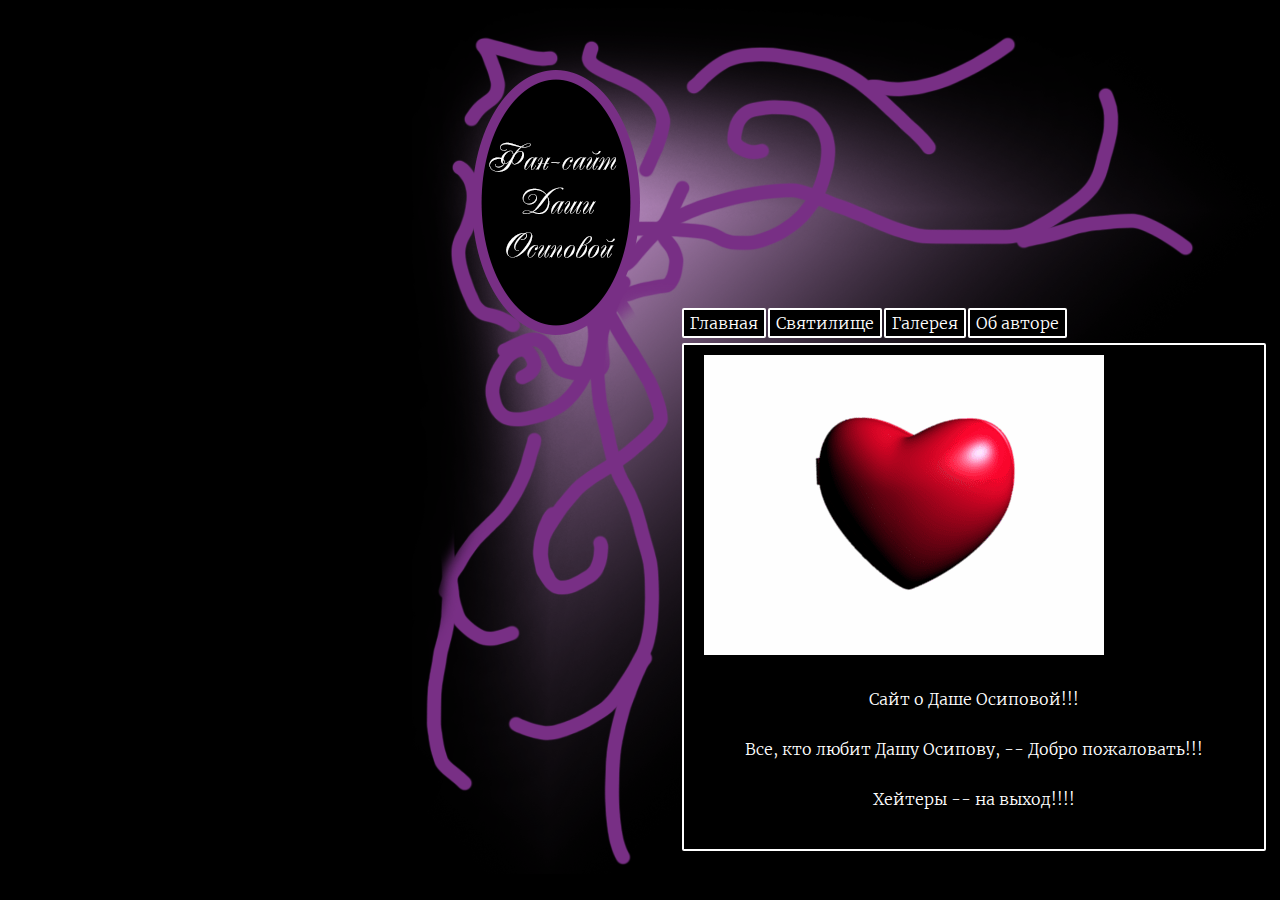
<file: index.html>
<!DOCTYPE html>
<html lang="en">
<head>
    <meta charset="UTF-8">
    <meta name="viewport" content="width=device-width, initial-scale=1.0">
    <title>Фан-сайт!!!!</title>
    <link rel="stylesheet" href="main.css">
</head>
<body>
    <div id="body-container">
        <img id="logo" src="logo.png" />
        <div class="menu-content">
            <div class="menu">
                <div class="menu-element"><a href="index.html">Главная</a></div>
                <div class="menu-element"><a href="about/about.html">Святилище</a></div>
                <div class="menu-element"><a href="gallery/gallery.html">Галерея</a></div>
                <div class="menu-element"><a href="author/author.html">Об авторе</a></div>
            </div>
            <div class="content">
                <img src="locket.gif"/>
                <p>Сайт о Даше Осиповой!!!</p>
                <p>Все, кто любит Дашу Осипову, -- Добро пожаловать!!!</p>
                <p>Хейтеры -- на <a href="https://google.com">выход!!!!</a></p>
            </div>
        </div>
    </div>
</body>
</html>
</file>
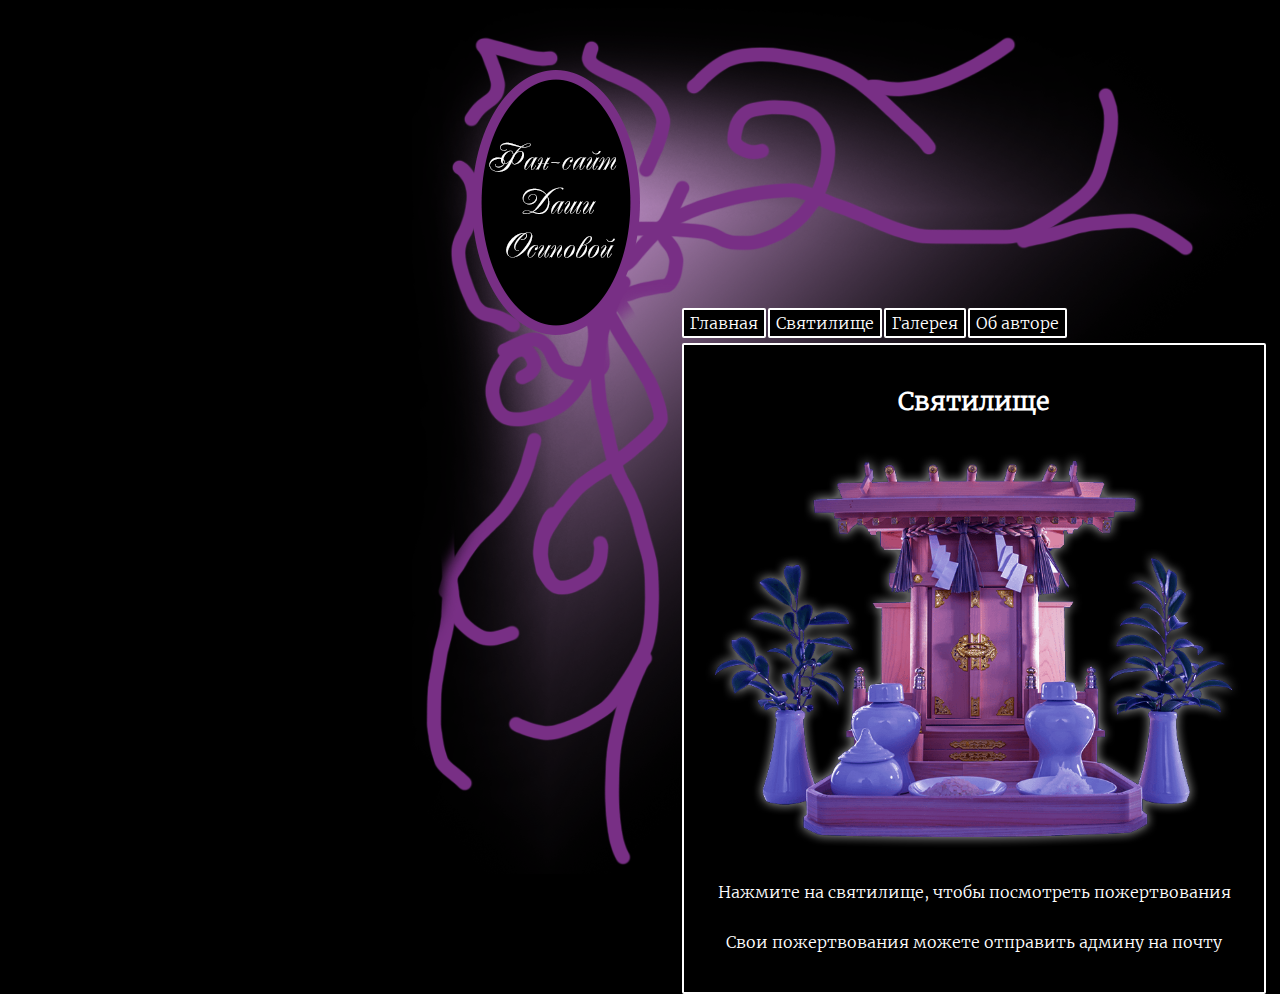
<file: about/about.html>
﻿<!DOCTYPE html>
<html lang="ru">
<head>
    <meta charset="UTF-8">
    <meta name="viewport" content="width=device-width, initial-scale=1.0">
    <title>Фан-сайт!!!!</title>
    <link rel="stylesheet" href="about.css">
    <link rel="stylesheet" href="../main.css">
</head>
<body>
    <div id="body-container">
        <img id="logo" src="../logo.png" />
        <div class="menu-content">
            <div class="menu">
                <div class="menu-element"><a href="../index.html">Главная</a></div>
                <div class="menu-element"><a href="../about/about.html">Святилище</a></div>
                <div class="menu-element"><a href="../gallery/gallery.html">Галерея</a></div>
                <div class="menu-element"><a href="../author/author.html">Об авторе</a></div>
            </div>
            <div class="content">
                <h1 align="center">Святилище</h1>
                <img class="shrine" src="shrine.png" onclick="open_popup()"/>
                <p>Нажмите на святилище, чтобы посмотреть пожертвования</p>
                <p>Свои пожертвования можете отправить админу на почту</p>
            </div>
        </div>
    </div>

    <div id="shrine-content" style="visibility:hidden;">
        <img id="cross" src="cross.png" onclick="close_popup()"/>
        <h3>Список пожертвований в храм</h3>
        <div class="donation">
            <div class="donation-element">
                <img class="donimg" src="lab.png" />
                <p>Лабораторная работа</p>
            </div>
            <div class="donation">
                <div class="donation-element">
                    <img class="donimg" src="pir.png" />
                    <p>Пирожок</p>
                </div>
            </div>
            <div class="donation">
                <div class="donation-element">
                    <img class="donimg" src="flat.png" />
                    <p>3-х комнатная квартира в центре Москвы</p>
                </div>
            </div>
        </div>
    </div>
    <script src="script.js"></script>
</body>
</html>
</file>
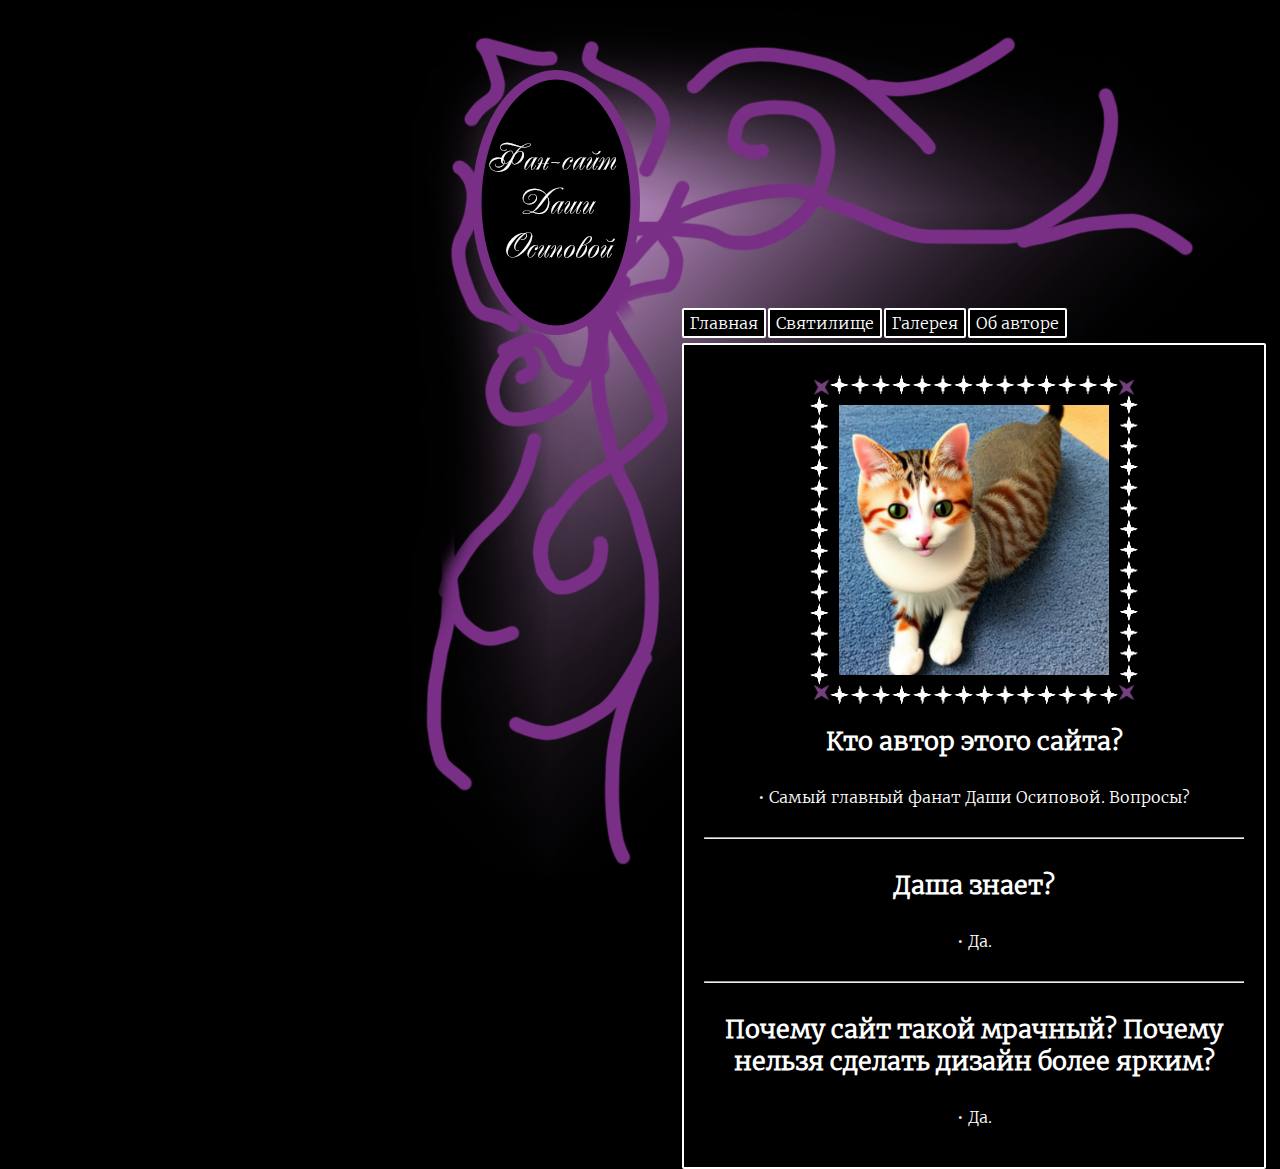
<file: author/author.html>
﻿<!DOCTYPE html>
<html lang="ru">
<head>
    <meta charset="UTF-8">
    <meta name="viewport" content="width=device-width, initial-scale=1.0">
    <title>Фан-сайт!!!!</title>
    <link rel="stylesheet" href="author.css">
    <link rel="stylesheet" href="../main.css">
</head>
<body>
    <div id="body-container">
        <img id="logo" src="../logo.png" />
        <div class="menu-content">
            <div class="menu">
                <div class="menu-element"><a href="../index.html">Главная</a></div>
                <div class="menu-element"><a href="../about/about.html">Святилище</a></div>
                <div class="menu-element"><a href="../gallery/gallery.html">Галерея</a></div>
                <div class="menu-element"><a href="../author/author.html">Об авторе</a></div>
            </div>
            <div class="content">
                <img class="author" src="author.jpg"/>
                <div class="question">
                    <h1>Кто автор этого сайта?</h1>
                    <p>&#x2022; Самый главный фанат Даши Осиповой. Вопросы?</p>
                </div>
                <hr>
                <div class="question">
                    <h1>Даша знает?</h1>
                    <p>&#x2022; Да.</p>
                </div>
                <hr>
                <div class="question">
                    <h1>Почему сайт такой мрачный? Почему нельзя сделать дизайн более ярким?</h1>
                    <p>&#x2022; Да.</p>
                </div>
                </div>
            </div>
    </div>
</body>
</html>
</file>
<file: main.css>
﻿@font-face {
    font-family: merriweather;
    src: url(Merriweather-Light.ttf);
}

body{
    background-color: black;
    color: white;
    font-family:merriweather;
}

#body-container {
    position:relative;
    margin-left:32%;
}

.menu-content {
    display: flex;
    flex-direction:column;
    position: absolute;
    top:300px;
    left:270px;
    width: fit-content;
    min-width:30%;
}

.menu{
    display: flex;
    flex-direction: row;
    margin-bottom: 5px;
    gap: 2px;
}

.menu-element {
    border: 2px solid white;
    border-radius: 2px;
    padding: 3px 6px;
    background-color: black;
}

.content {
    border: 2px solid white;
    border-radius: 2px;
    padding: 10px 20px;
    width:540px;
    background-color: black;
}

p,h1 {
   margin: 30px 0;
   text-align: center;
}

h1{
    font-size: 25px;
}

a:link, a:visited, a:hover {
    text-decoration: none;
    color:white;
}

a:active {
    color: grey;
}
</file>
<file: about/about.css>
.shrine {
    display: block;
    margin: 30px;
    margin-left: auto;
    margin-right: auto;
    width: 100%;
    height: auto;
}

#shrine-content{
    border: 2px solid white;
    padding: 0 30px 30px 30px;
    background-color: black;
    position: fixed;
    top: 100px;
    left: 36%;
}

.donation {
    display: flex;
    flex-direction: column;
    gap: 40px;
    width: 500px;
    align-items: flex-start;
}

.donimg {
    width: 100px;
    height:auto;
}

.donation-element {
    width: fit-content;
    display: flex;
    flex-direction: row;
    gap: 15px;
}

h3{
    text-align: center;
    margin-bottom: 100px;
}

#cross {
    width: 20px;
    height:auto;
    position: absolute;
    right: 10px;
    top: 10px;
}
</file>
<file: author/author.css>
.author {
    display: block;
    margin: 30px;
    margin-left: auto;
    margin-right: auto;
    width: 50%;
    height: auto;
    border: 20px solid transparent;
    border-image: url('../border.png') 33% round;
    border-image-outset: 0.5;
}
</file>
